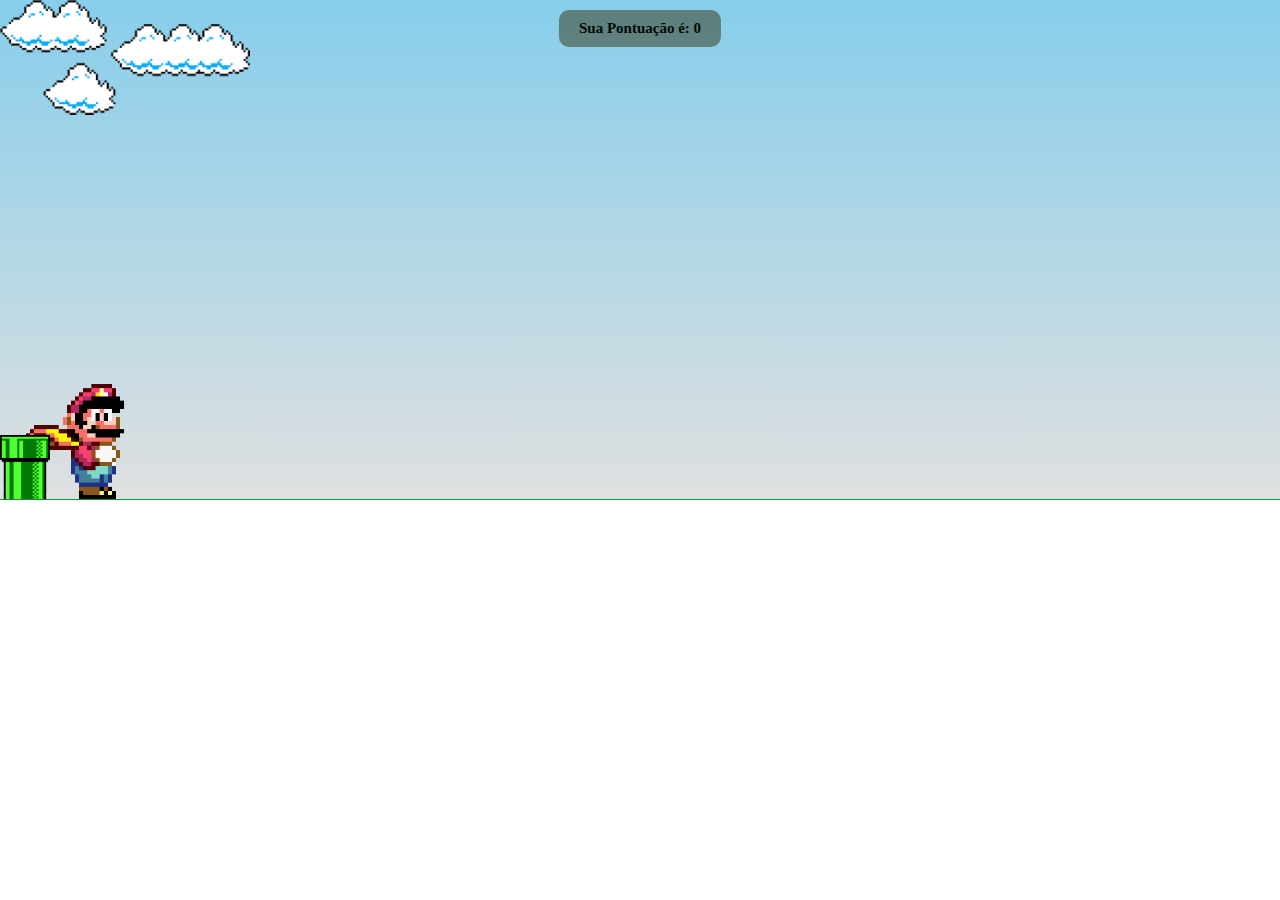
<file: Atividade Jogo Mario/index.html>
<!DOCTYPE html>
<html lang="pt-br">

<head>
    <meta charset="UTF-8">
    <meta name="viewport" content="width=device-width, initial-scale=1.0">
    <title>Mario Jump</title>
    <link rel="stylesheet" href="css/style.css">
</head>

<body>
    <div class="game-board">

        <img src="img/clouds.png" class="clouds">
        <img src="img/mario.gif" class="mario Jump">
        <img src="img/pipe.png" class="pipe">

    </div>
    <div class="score">Sua Pontuação é: <span id="score">0</span></div>
    <script src="js/script.js"></script>
    <!--<p class="score">Pontuação: <span id="score">0</span></p>-->
</body>

</html>
</file>
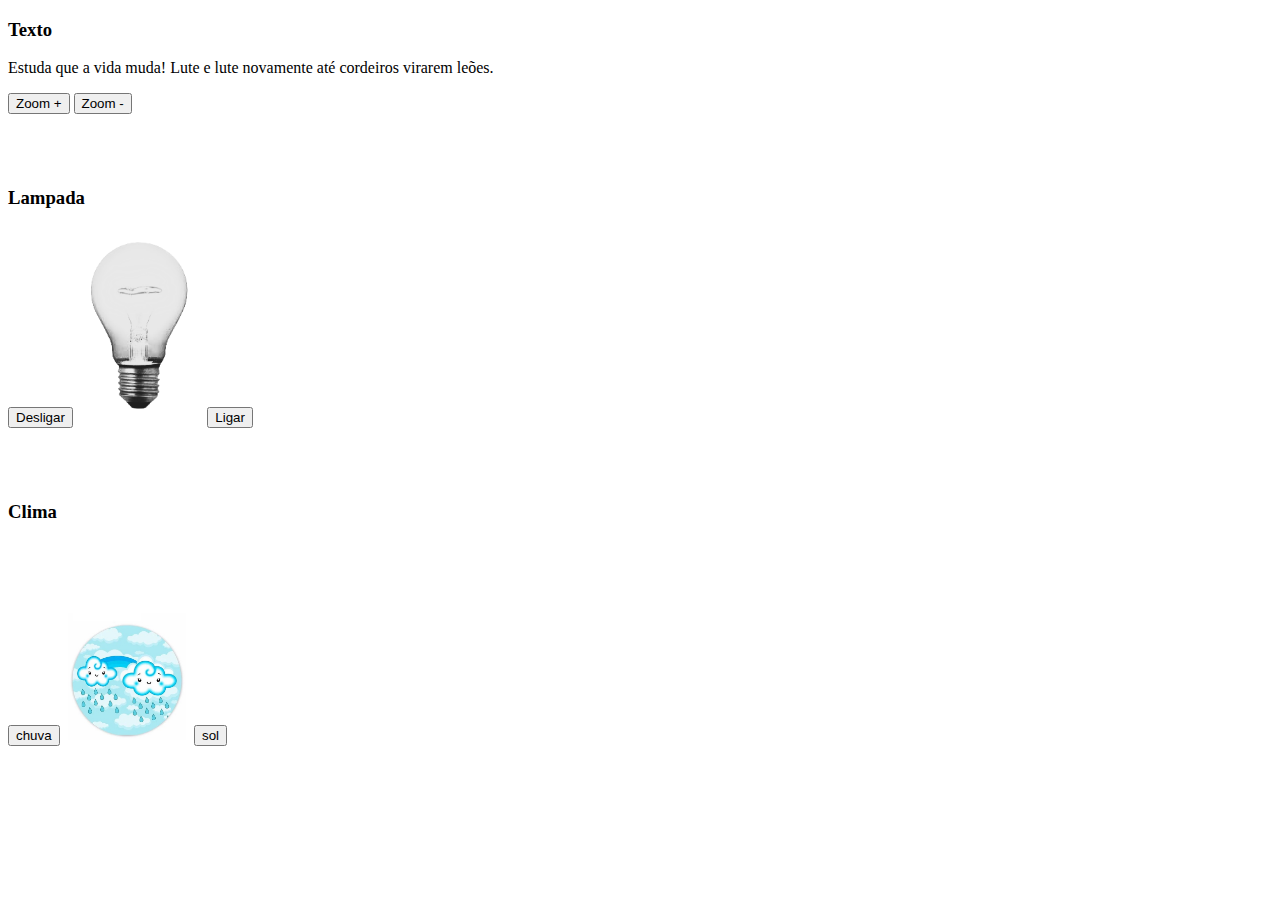
<file: Aula - 01 J S/index.html>
<!DOCTYPE html>
<html lang="en">
<head>
    <meta charset="UTF-8">
    <meta name="viewport" content="width=device-width, initial-scale=1.0">
    <title>Aula - 01 JS</title>
</head>
<body>
    <h3>Texto</h3>
    <p id="demo"></p>

    <button onclick="Aumentar()">Zoom +</button>
    <button onclick="Diminuir()">Zoom -</button>
    <br>
    <br>
    <br>
    <br>
    
    <h3>Lampada</h3>

    <button onclick="document.getElementById('lâmpada').src='img/apagada.png'">Desligar</button>
    <img id="lâmpada" src="img/apagada.png" alt="lâmpada" width="10%">
    <button onclick="document.getElementById('lâmpada').src='img/acesa.png'">Ligar</button>

    <br>
    <br>
    <br>
    <br>
    
    <h3>Clima</h3>
    <br>
    <br>
    <br>
    <br>
   
    <button onclick="document.getElementById('clima').src='img/chuva2.jpg'">chuva</button>
    <img id="clima" src="img/chuva2.jpg" alt="clima" width="10%">
    <button onclick="document.getElementById('clima').src='img/sol2.jpg'">sol</button>

    
</body>
<script src="js/script.js"></script>
</html>

<!--<button onclick="document.getElementById('Mulher').src='img/mulher.avif'" id="btnMulher">Mulher</button>
        <img src="img/mulher.avif" alt="Mulher" width="10%">
        <button onclick="document.getElementById('Homem').src='img/homem.jpg'" id="btnHomem">Homem</button> 
        <img src="img/homem.jpg" alt="Homem" width="10%"> -->
</file>
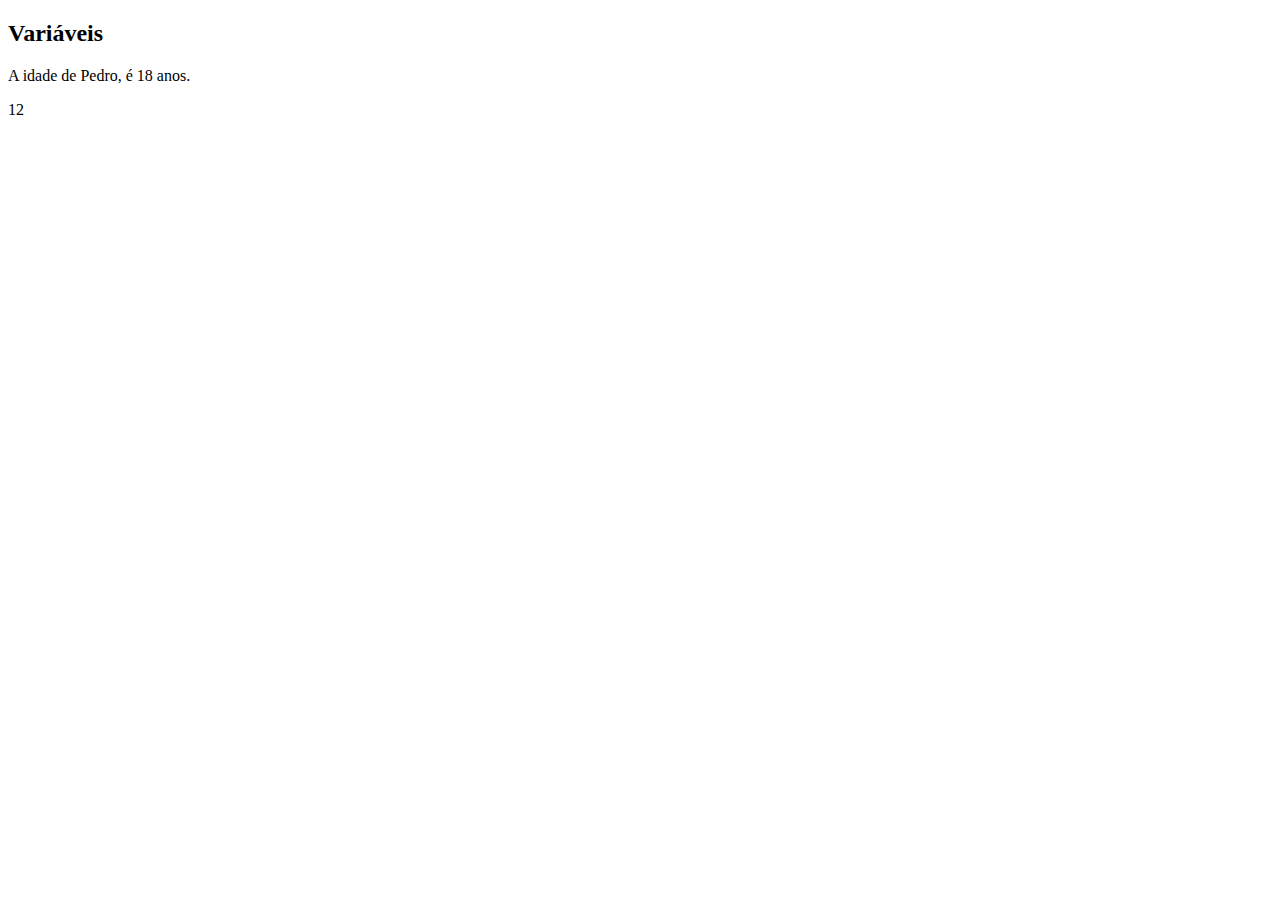
<file: Aula-02/index.html>
<!DOCTYPE html>
<html lang="pt-br">
<head>
    <meta charset="UTF-8">
    <meta name="viewport" content="width=device-width, initial-scale=1.0">

    <title>Aula-02</title>

</head> <!--head é cabeça-->
<body> <!--body é meio-->
    <h2>Variáveis</h2>

    <p id="demo"></p>
    <p id="teste"></p>
    
</body>

<script>
    let idade = 18;
    let nome = "Pedro, ";
    let num = 5 + 7;

    document.getElementById("demo").innerHTML = nome = "A idade de " + nome + "é " + idade + " anos.";

    document.getElementById("teste").innerHTML = num;


</script>
</html>

<!---->
</file>
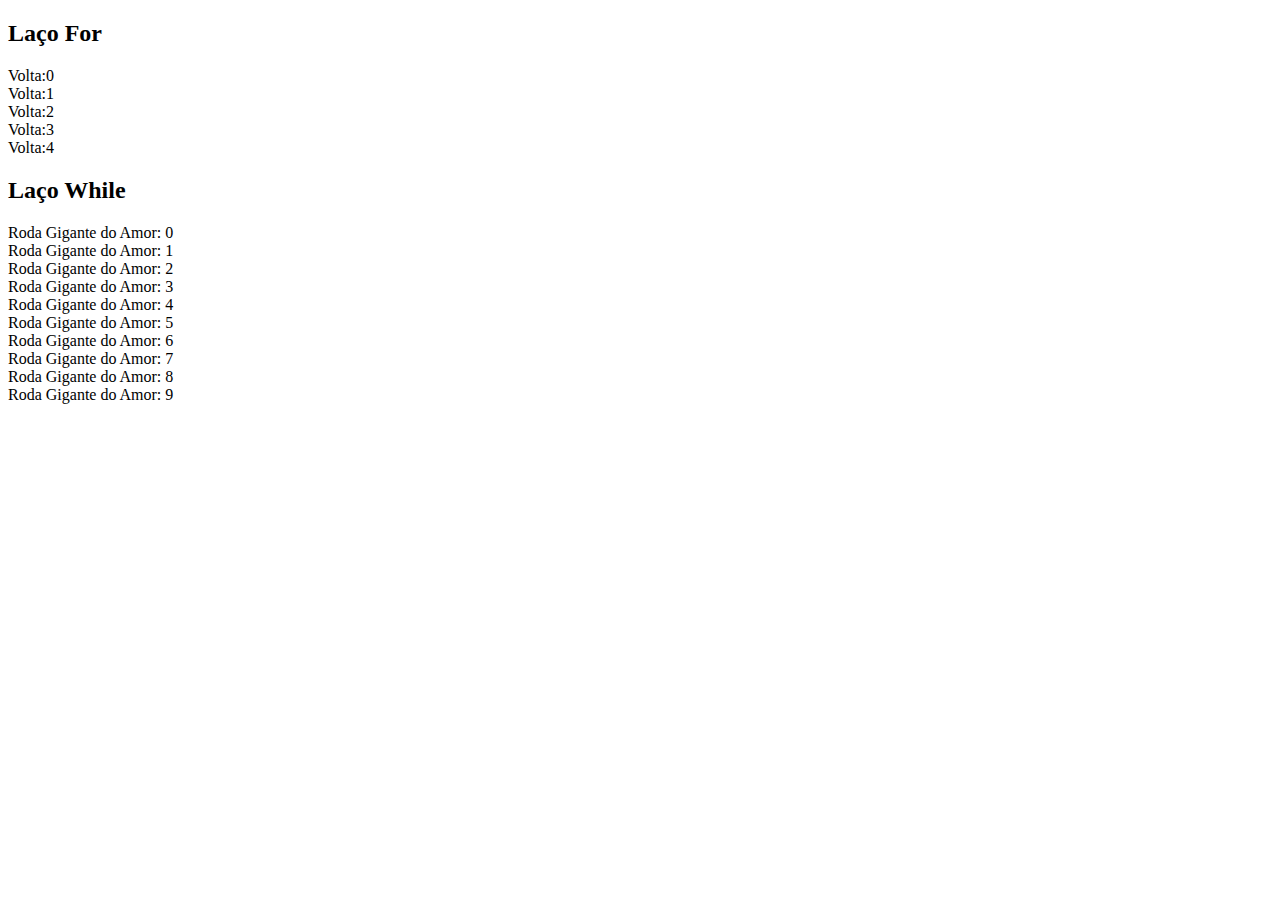
<file: Aula-03/index.html>
<!DOCTYPE html>
<html lang="en">
<head>
    <meta charset="UTF-8">
    <meta name="viewport" content="width=device-width, initial-scale=1.0">
    <title>Laços de Repetição</title>
</head>
<body>
    <h2>Laço For</h2>
    <p id="txt"></i></p>

    <h2>Laço While</h2>
    <p id="demo"></p>

    

</body>
<script>
    //Laço For
    let texto = "";
    for(let cont = 0; cont < 5 ; cont++){
        texto = texto + "Volta:"+cont+"<br>"


        //alert("Volta: "+cont)
    }
    document.getElementById("txt").innerHTML = texto;

    //Laço While

    let contador = 0;
    let text = ""
    while (contador < 10){
       
        text = text + "Roda Gigante do Amor: "+contador+"<br>"
       
        //alert ("Roda Gigante -> Volta: "+contador)
        contador = contador + 1;

       
    }
    document.getElementById("demo").innerHTML = text;

   

    





</script>
</html>
</file>
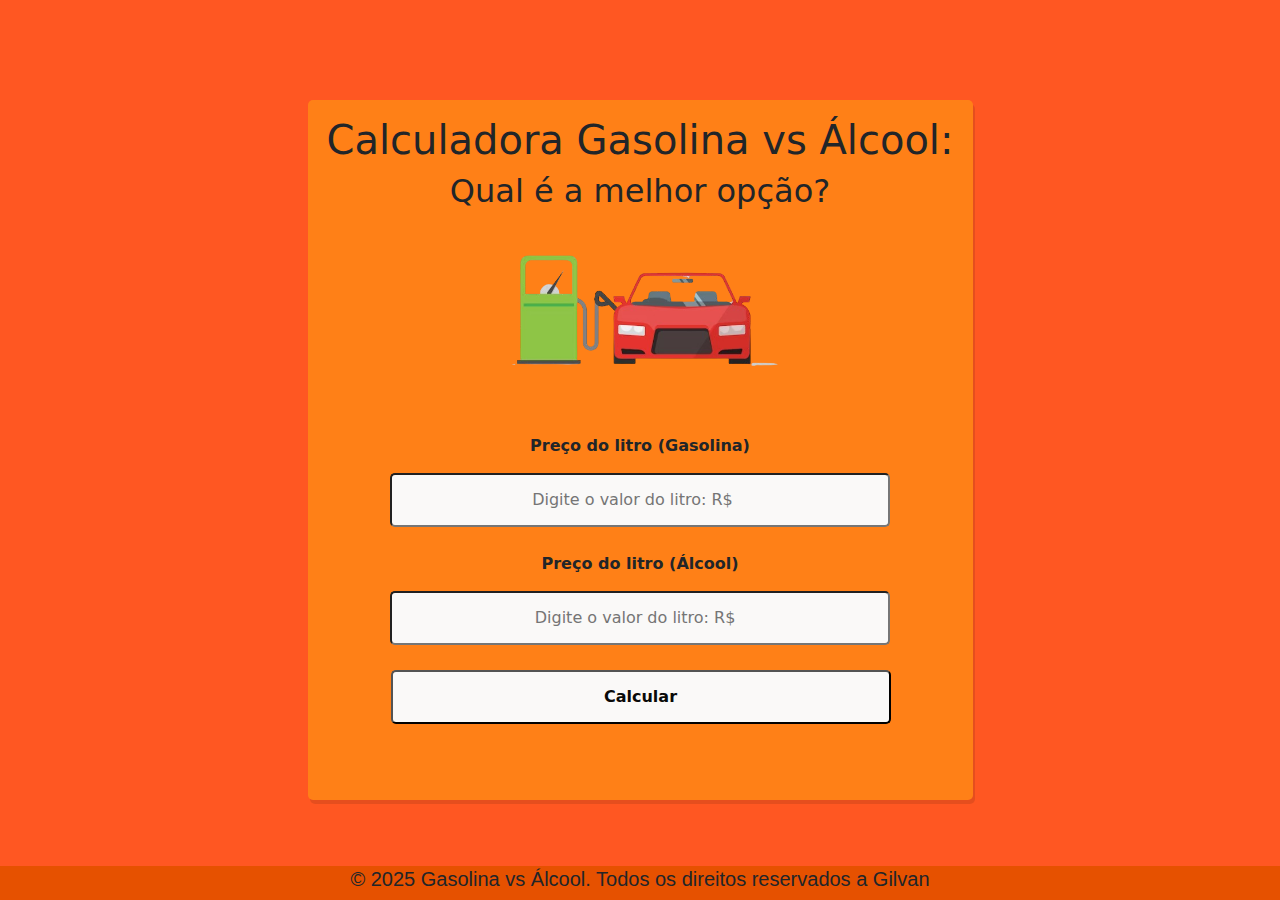
<file: Gasolina vs Álcool/index.html>
<!DOCTYPE html>
<html lang="pt-br">

<head>
  <meta charset="UTF-8">
  <meta name="viewport" content="width=device-width, initial-scale=1.0">
  <title>Gasolina vs Álcool  </title>
  <link rel="icon" type="image/x-icon" href="/img/bomba_gasolina.png">
  <link rel="stylesheet" href="css/style.css">
  <!--Link do Bootstrap                     BOOTSTRAP-->
  <link href="https://cdn.jsdelivr.net/npm/bootstrap@5.3.3/dist/css/bootstrap.min.css" rel="stylesheet">

<body>
  <main>
    <div class="container">
      <h1>Calculadora Gasolina vs Álcool:</h1>
      <h2>Qual é a melhor opção?</h2>

      <div class="image-container">
        <img src="img/carro_abastecendo.png">
      </div>

      <div class="input-group">
        <label for="gasolina">Preço do litro (Gasolina)</label>
        <input type="number" id="gasolina" placeholder="Digite o valor do litro: R$">
      </div>

      <div class="input-group">
        <label for="alcool">Preço do litro (Álcool)</label>
        <input type="number" id="alcool" placeholder=" Digite o valor do litro: R$">
      </div>

      <div class="input-group"> <br>
        <button onclick="calcular()">Calcular</button>
        <p id="resultado"></p>
      </div>

    </div>


  </main>

  <footer class="fixed-bottom">
    <h5>&copy; 2025 Gasolina vs Álcool. Todos os direitos reservados a Gilvan</h5>
  </footer>

</body>
<script src="js/script.js"></script>

<!-- JavaScript compilado mais recente -->
<script src="https://cdn.jsdelivr.net/npm/bootstrap@5.3.3/dist/js/bootstrap.bundle.min.js"></script>

</html>
</file>
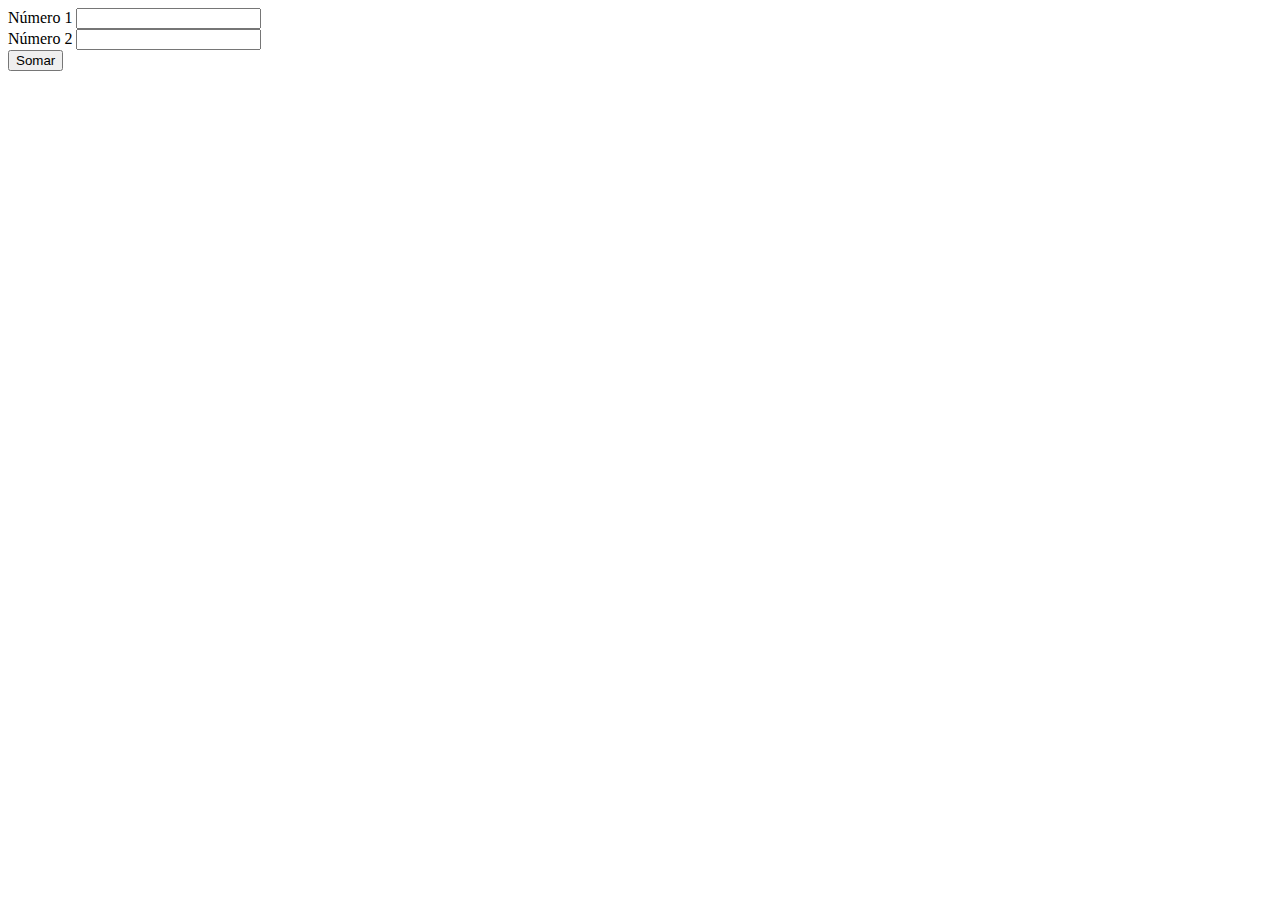
<file: Aula-02/AulaII.html>
<!DOCTYPE html>
<html lang="pt-br">
<head>
    <meta charset="UTF-8">
    <meta name="viewport" content="width=device-width, initial-scale=1.0">
    <title>Aula-02</title>
</head>
<body>
   <form>
    <label for=""> Número 1</label>
    <input type="number" id="num1"><br>
    <label for="">Número 2</label>
    <input type="number" id="num2"><br>
   </form>
   <button onclick="calcular()">Somar</button>
   <p id="resultado"></p>
    
</body>
<script>
    function calcular(){
        let num1 = Number(document.getElementById("num1").value);
        let num2 = Number(document.getElementById("num2").value);
        let soma = num1 + num2;

        document.getElementById("resultado").innerHTML = soma;

        if(soma > 15){
            alert("soma maior que 15 => "+ soma)
        }
        else if(soma < 15){
            alert("Soma menor que 15 => "+ soma)
        }
        else{
            alert("Valor igual a 15 => "+ soma)

        }
    }
</script>
</html>
</file>
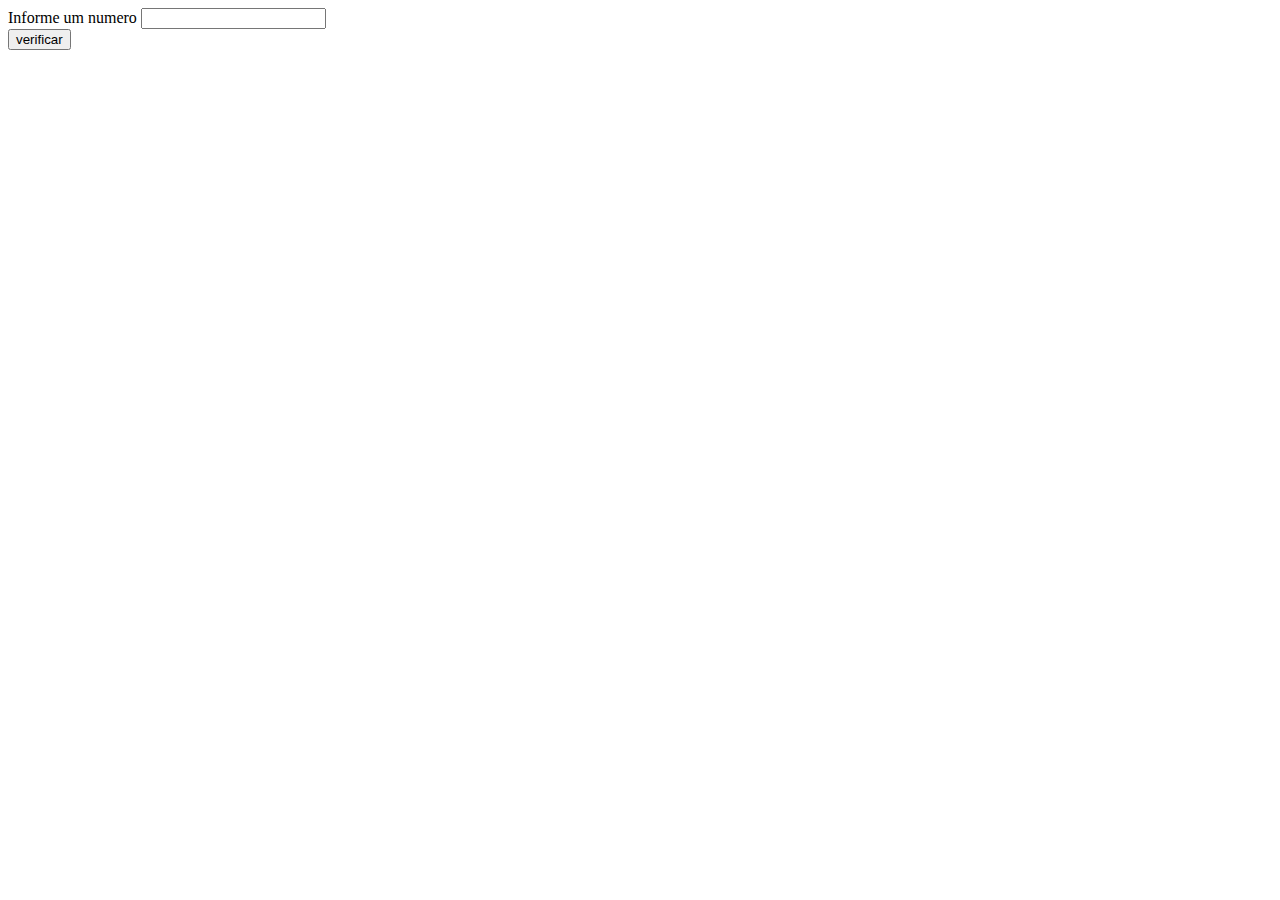
<file: Aula-02/ExercicioII.html>
<!DOCTYPE html>
<html lang="pt-br">
<head>
    <meta charset="UTF-8">
    <meta name="viewport" content="width=device-width, initial-scale=1.0">
    <title>Exercicio II</title>
</head>
<body>
   
    <form>
        <label for="">Informe um numero</label>
        <input type="number" id="num"><br>
    </form>
    <button onclick="verificar()">verificar</button><br>
   
</body>
<script>
    function verificar(){
        
        let num = Number(document.getElementById("num").value);

        if(num % 2 == 0){
            alert("Par")
        } 
        else{
            alert("Impar")
            
        }
    }




</script>

</html>
</file>
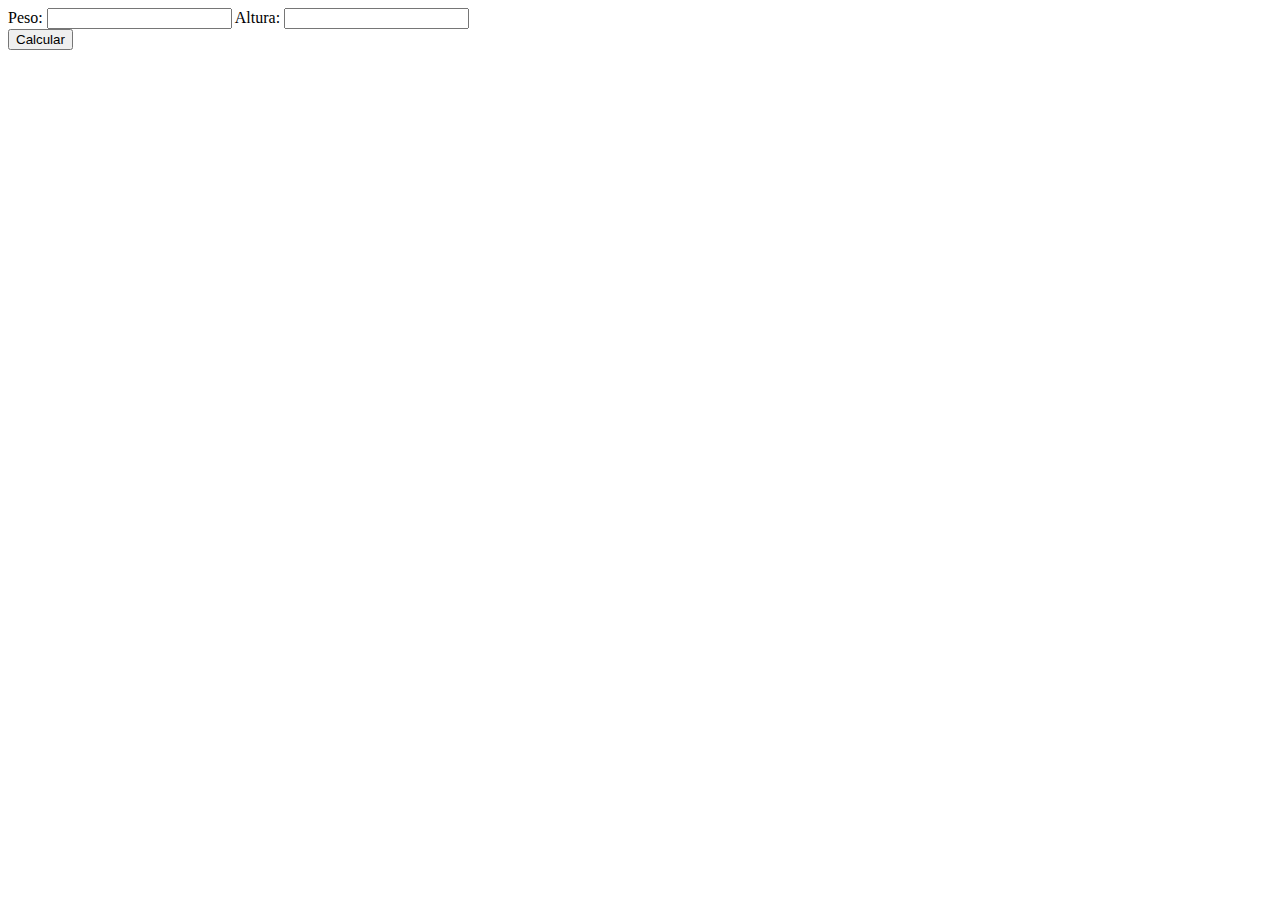
<file: Aula-02/imc.html>
<!DOCTYPE html>
<html lang="pt-br">
<head>
    <meta charset="UTF-8">
    <meta name="viewport" content="width=device-width, initial-scale=1.0">
    <title>IMC</title>
</head>
<body>
    <form>
        <label>Peso:</label>
        <input type="number" id="peso">

        <label>Altura:</label>
        <input type="number" id="altura">
    </form>
    <button onclick="Calcular()">Calcular</button>
    <p id="resultado"></p>
    
</body>
<script>
    function Calcular(){
        let peso = Number(document.getElementById("peso").value);
        let altura = Number(document.getElementById("altura").value);
        let resultado = document.getElementById("resultado");

        let imc = peso / (altura * altura);

        if(imc < 18.6){
            resultado.innerHTML = "Seu IMC é: "+imc+ " Abaixo do Peso";
        }
        else if(imc >= 18.6 && imc < 25){
            resultado.innerHTML = "Seu IMC é: "+imc.toFixed(2)+ " Peso Ideal";

        }
        else if(imc > 25 && imc < 30){
            resultado.innerHTML = "Seu IMC é: "+imc.toFixed(2)+ " Levemente acima do peso";

        }
        else if(imc > 30 && imc < 35){
            resultado.innerHTML = "Seu IMC é: "+imc.toFixed(2)+  "Obesidade Grau 1";

        }
        else if(imc > 35 && imc < 40){
            resultado.innerHTML = "Seu IMC é: "+imc.toFixed(2)+ " Obesidade Grau 2";
        }
        else{
            resultado.innerHTML = "Seu IMC é: "+imc.toFixed(2)+ " Obesidade Grau 3";

        }

    }   

</script>
</html>
</file>
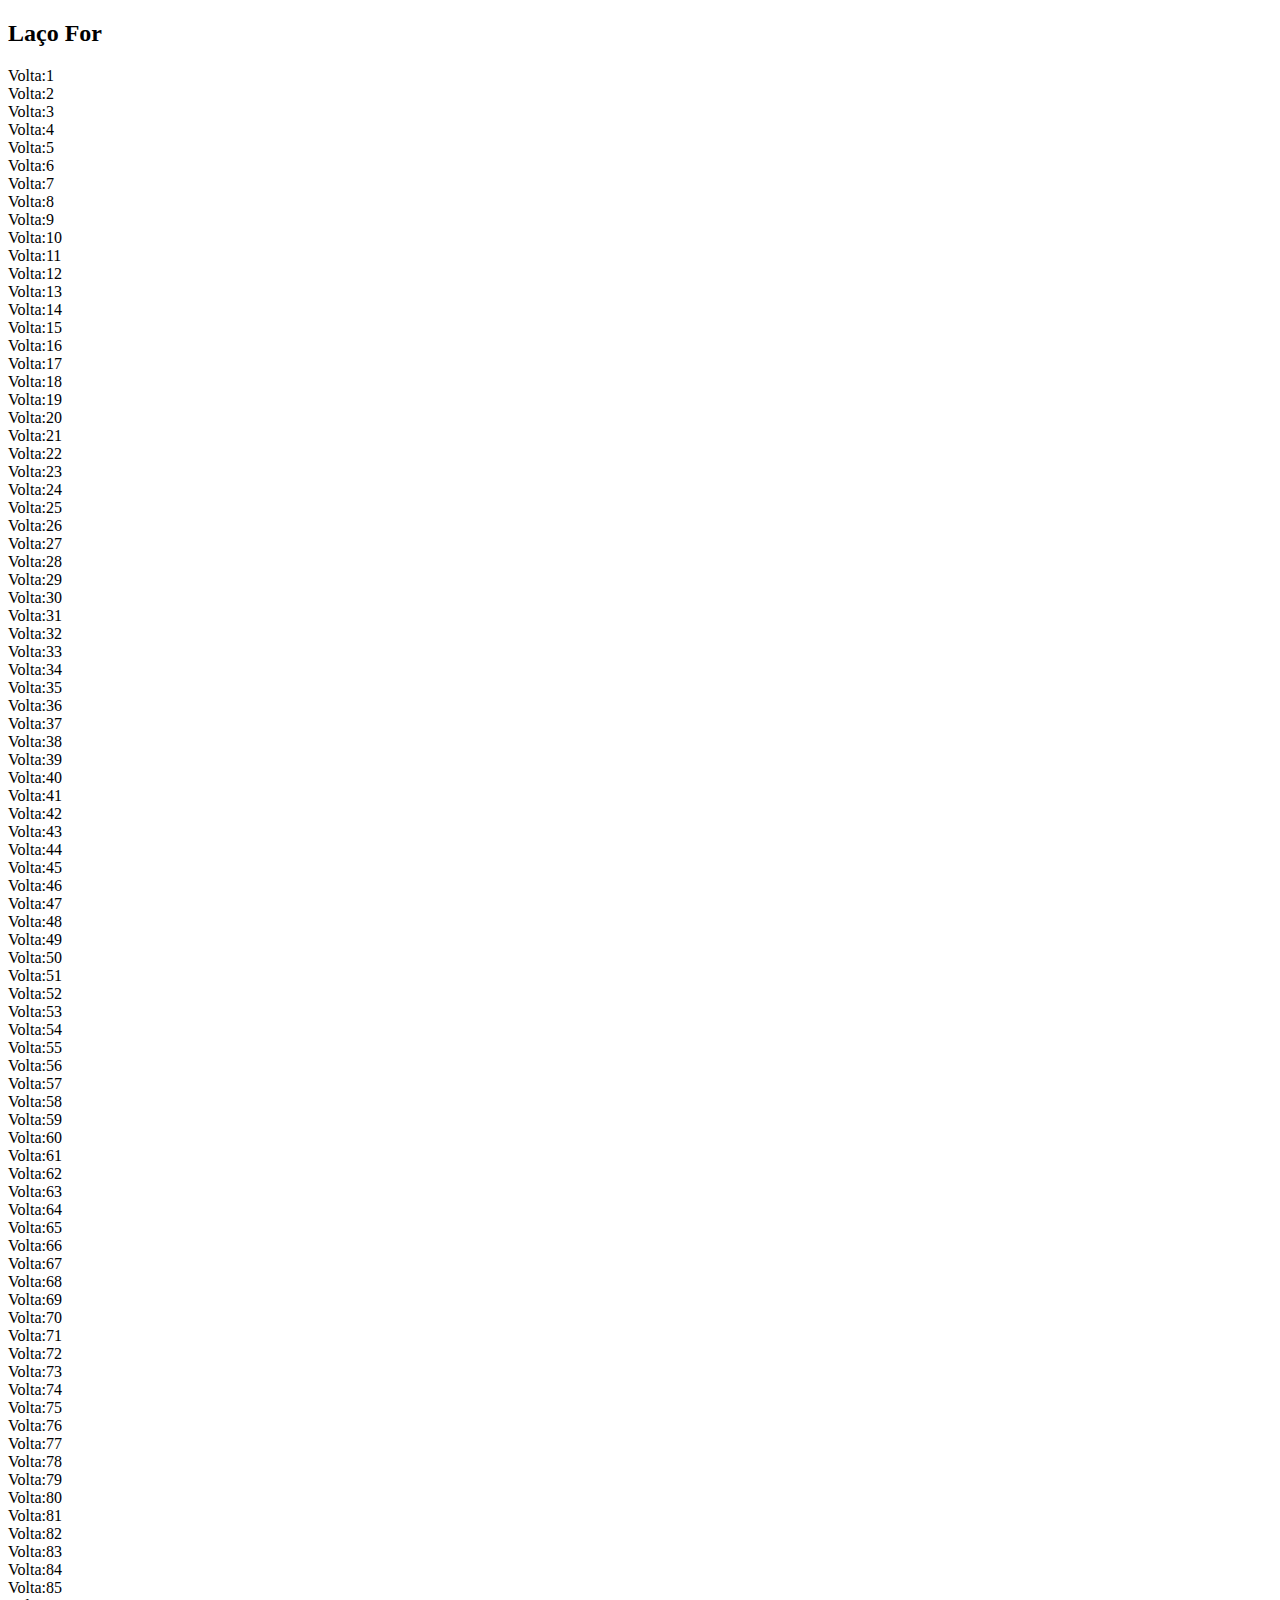
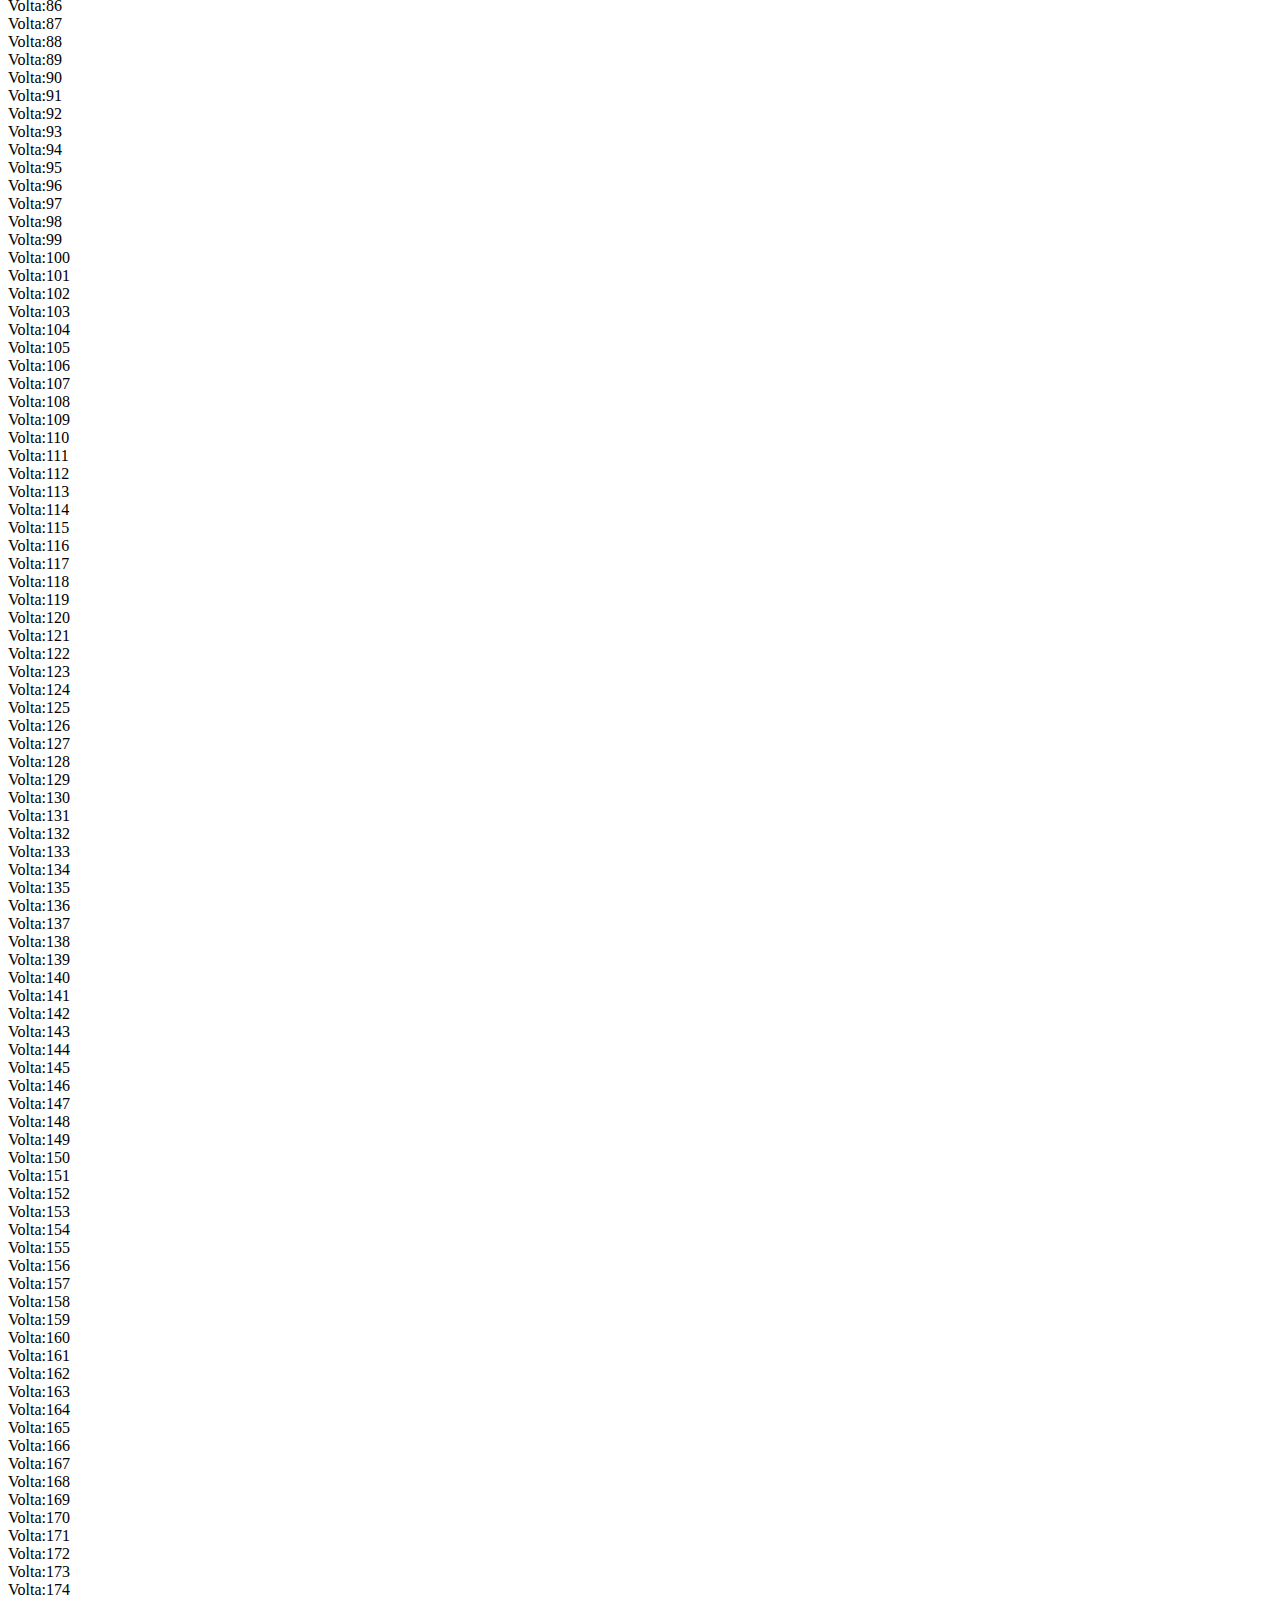
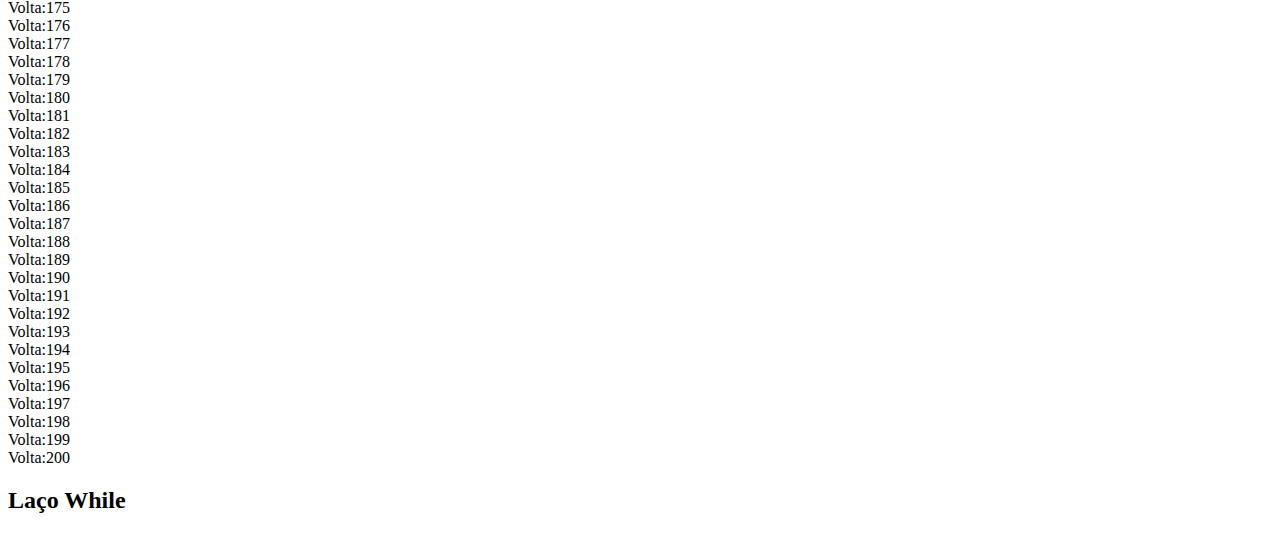
<file: Aula-03/Atividade.html>
<!DOCTYPE html>
<html lang="en">
<head>
    <meta charset="UTF-8">
    <meta name="viewport" content="width=device-width, initial-scale=1.0">
    <title>Atividade</title>
    <!--imprimir na tela os números de 1 a 200. Use laços de repetição.-->
</head>
<body>
    <h2>Laço For</h2>
    <p id="txt"></i></p>

    <h2>Laço While</h2>
    <p id="demo"></p>
    
</body>
<script>
     let texto = "";
    for(let cont = 1; cont <= 200 ; cont++){
        texto = texto + "Volta:"+cont+"<br>"
    }
    document.getElementById("txt").innerHTML = texto;


</script>
</html>
</file>
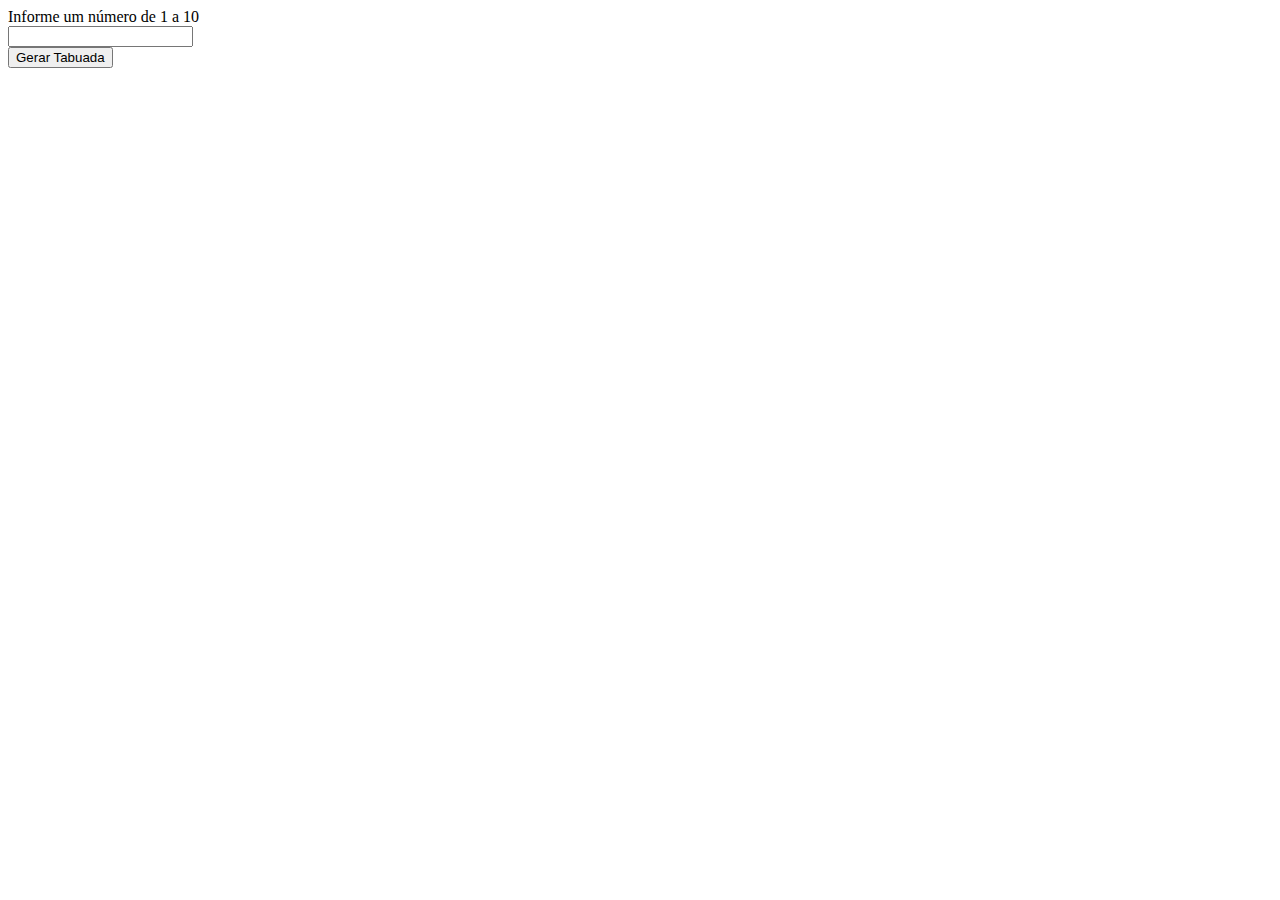
<file: Aula-03/Tabuada.html>
<!DOCTYPE html>
<html lang="pt-br">
<head>
    <meta charset="UTF-8">
    <meta name="viewport" content="width=device-width, initial-scale=1.0">
    <title>Tabuada</title>
</head>
<body>
    <form>
        <label for="num">Informe um número de 1 a 10</label> <br>
        <input type="number" id="num">
    </form>
    <button onclick="gerarTabuada()">Gerar Tabuada</button>
    <p id="result"></p>   
</body>
<script>
    function gerarTabuada(){
        let num = Number(document.getElementById("num").value);
        let texto = "";
    
        if (num >= 1 && num <= 10){
            for (let cont = 0; cont <= 10; cont ++){
                texto += num + "X" + cont + "=" + num * cont + "<br>";
            }
            document.getElementById("result").innerHTML = texto;
        }
        else{
            alert("Informe apenas números entre (1 a 10)")
        }
    }
    
    



</script>
</html>
</file>
<file: Atividade Jogo Mario/css/style.css>
* {
    margin:0 ;
    padding: 0;
    box-sizing: border-box;
}

.game-board {

    width: 100%;
    height: 500px;
    border-bottom: 1px solid rgb(24, 143, 70);
    margin: 0 auto;
    position: relative;
    overflow: hidden;
    background: linear-gradient(#87ceeb, #e0e0e0);
   
}
.pipe {
    position: absolute;
    bottom: 0;
    width: 50px;
    animation: pipe-animation 1.5s infinite linear;
    
}

.mario {
    width: 150px;
    position: absolute;
    bottom: 0;  
   
}

.jump{
    animation: jump 500ms ease-out; 
}

.clouds{
    position: absolute;
    width: 250px;
    animation: clouds-animation 16s infinite linear;
}
.score {
    position: absolute;
    top: 10px;
    left: 50%;
    transform: translateX(-50%);
    font-size: 15px;
    font-weight: bold;
    color: rgb(0, 10, 4);
    background: rgba(49, 49, 16, 0.5);
    padding: 10px 20px;
    border-radius: 10px;
}


@keyframes pipe-animation {
    from{
        right: -50px;
    }
    to{
        right: 100%;
    }
    
}

@keyframes jump {
    0% {
        bottom: 0;
    }
    40%{
        bottom: 180px;
    }
    50%{
        bottom: 180px;
    }
    60% {
        bottom: 180px;
    }
    100% {
        bottom: 0;
    }

}


@keyframes clouds-animation{
    from{
        right: -550px;
    }
    to{
        right: 100%;
    }

}
</file>
<file: Gasolina vs Álcool/css/style.css>
* {
    margin: 0;
    padding: 0;
}

main {
    font-weight: bold;
    background-color: #FF5722; /* Cor de fundo verde */
    display: flex !important;
    justify-content: center !important;
    align-items: center !important;
    height: 100vh;
    
}

.container {
    background-color: #ffc10765; /* Cor de fundo conteiner onde tem as informações, verde */
    padding: 1em;
    border-radius: 5px; /*Arredondar os cantos do quadrado maior*/
    box-shadow: 2px 4px rgba(0, 0, 0, 0.1);
    width: 665px !important; /*mudar o tamanho do quadrado*/
    height: 700px !important; /*comprimento do quadrado maior*/
  
}

h1 {
    text-align: center;
    color: #080808;
    margin-top: 0px;
    /*h1 Calculadora Alcool vs Gasolina*/
}

h2 {
    text-align: center;
    color: #140f0f;
    margin-bottom: 30px;
    /* Qual é a melhor opção*/
}

.image-container {
    display: flex;
    justify-content: center;
    margin-bottom: 40px;
     /* imagem-container display flex é o 'carro'*/
}

.image-container img {
    width: 300px;
    margin: 10px;
    /* imagem-container img é o 'carro'*/
}

.input-group {
    margin-bottom: 25px; /*Distancia entre os elementos*/
    width: 500px;
    text-align: center;
    justify-content: space-evenly;
}

label {
    text-align: center;
    display: block;
    font-weight: bold;
    margin-bottom: 15px; /*Distancia entre os container retangular*/
}

input[type="number"] {
    width: 500px !important;
    margin-left: 10% !important;
    margin-right: 10% !important;
    padding: 13px !important;
    text-align: center !important;
    background-color: #faf9f8; /* Cor do quadro R$ Digite o valor*/
    color: #0a0a09; /*borda do container abaixo nome preço */
    border-radius: 5px !important;
    
}

button { /*Botão calcular*/
    width: 500px !important;
    margin-left: 10% !important;
    margin-right: 10% !important;
    padding: 13px !important;
    text-align: center !important;
    background-color: #faf9f8; /* Cor do quadro do Texto calcular*/
    color: #0a0a09; /* Cor do Texto calcular*/
    border-radius: 5px !important; /*Arredondar os cantos dos retangulos*/
    font-weight: bold;  /* Cor da palavra calcular*/
    
}

#resultado { /*"Abasteça com Gasolina" "Abasteça com Álcool*/
    margin-top: 20px;
    text-align: center;
    font-weight: bold;
    margin-bottom: 2px;   
}
footer{
    text-align: center;
    font-family:  'Arial';
    padding: 1px !important;
    background-color: #E65100;

}
</file>
